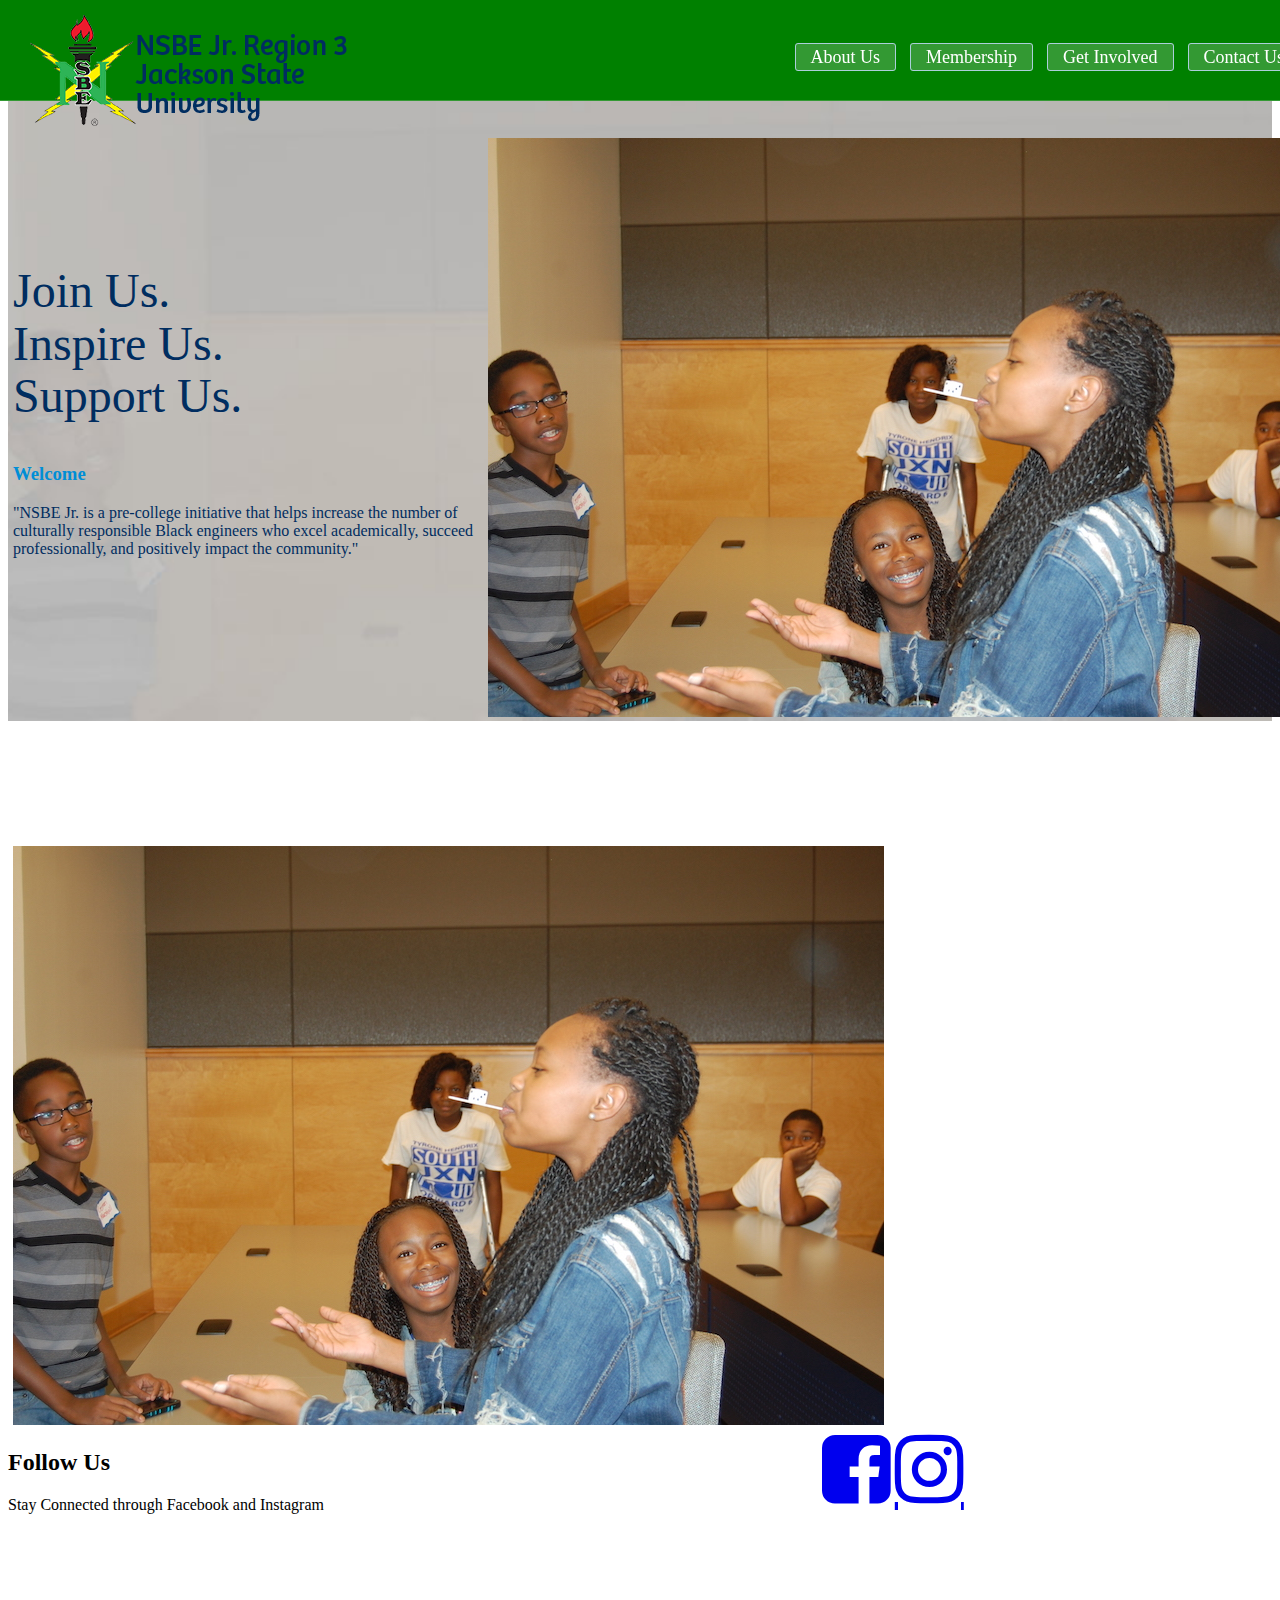
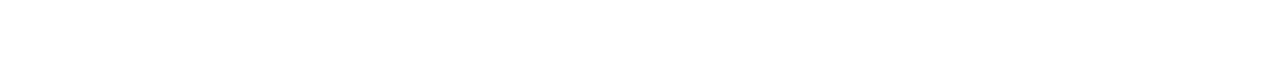
<file: index.html>
<!DOCTYPE html>
<html lang="en">

<head>
<meta charset="utf-8">
<meta name="viewport" content="width=device-width, initial-scale=1.0">
<link rel="stylesheet" type="text/css" href="css/styles.css">
<link href="//maxcdn.bootstrapcdn.com/font-awesome/4.2.0/css/font-awesome.min.css" rel="stylesheet">
<title>NSBE Jr. Jackson, MS</title>
</head>

<body>
<!--Nav-->
<header class="header">
	<div class="row clearfix">
	<div class="container">
		<div id="logo">
			<a href="index.html">
			<img src="img/nsbejrweblogo.png">
			</a>
		</div>
	<nav>
		<span class="siteNav">
			<a href="about.html" class="navLogin last">About Us</a>
			<a href="membership.html" class="navLogin last">Membership</a>
			<a href="getinvolved.html" class="navLogin last">Get Involved</a>
			<a href="contact.html" class="navLogin last">Contact Us</a>
		</span>
	</nav>
	</div>
	</div>
</header>
<!--Home Section-->
	<section class="homeRow1">
		<div class="rowHeader">
			<div class="leftColumn">
				<h2>
					Join Us.
					<br>
					Inspire Us.
					<br>
					Support Us.
				</h2>
				<h3>Welcome</h3>
					<p>
					"NSBE Jr. is a pre-college initiative that helps increase the number of culturally responsible Black engineers who excel academically, succeed professionally, and positively impact the community."
					</p>
			</div>
		<div class="rightColumn">
			<img src="img/ba.jpg" style="left:-40px; position: relative;">
		</div>
		<div style="clear: both;"></div>
		</div>
	</section>
<!--Row One complete-->

<section class="rowWhite">
		<div class="row">
			<div class="leftColumn">
				<img src="img/ba.jpg" style="left; position: relative"; >
			</div>
			<div style="clear: both;"></div>
			<div class="rightColumn">
					<a href="https://www.facebook.com/people/NsbeJr-Jsu/100008185365712" <i class="fa fa-facebook-square fa-5x"></i></a>
					<a href="http://instagram.com/jsunsbejr" <i class="fa fa-instagram fa-5x"></i></a>
				</div>
				<h2>Follow Us</h2>
				<p>Stay Connected through Facebook and Instagram</p>
			</div>		
		</div>
	</section>

<!--<section id="latestNews">
		<header>
		<h3>Announcements</h3>
		<p>Last Updated 11/11/2014</p>
		<ul>
			<li>NSBE Jr. Jackson will have our first annual Christmas Party at our next general body meeting on December 6, 2014</li>
			<li>All members who want t-shirts need to have their sizes submitted by Friday, November 14, 2014. This is the deadline for t-shirt submissions</li>
			<li>The t-shirts will cost $5. Please submit all t-shirt payments on or before December 01, 2014</li>
		</ul>
		</header>
	</section>
<footer>@Duncan Designs</footer>-->
</body>
</html>
</file>
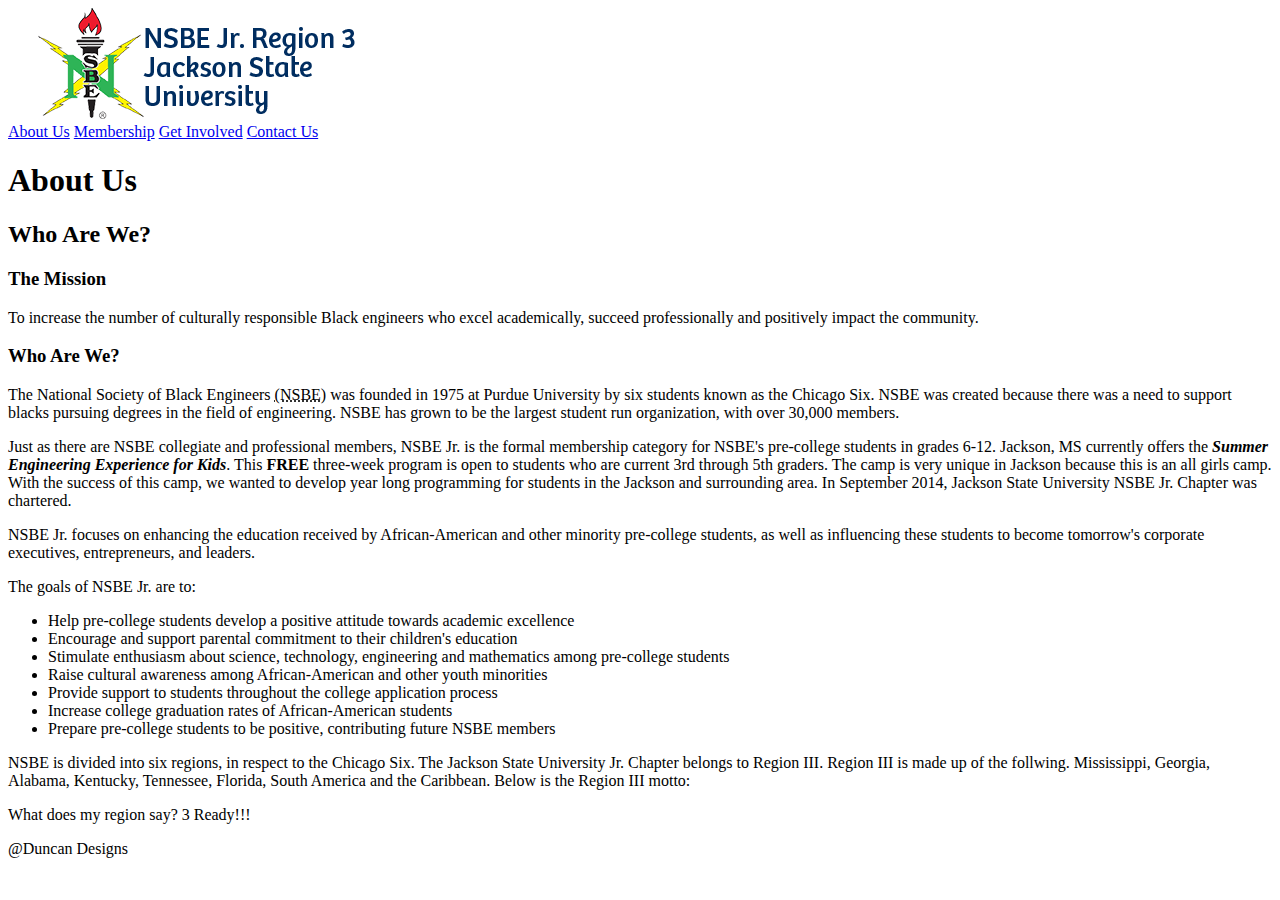
<file: about.html>
<!DOCTYPE html>
<html lang="en">
<head>
	<meta charset="utf-8">
	<title>NSBE Jr. Jackson, MS</title>
</head>
<body>
	<header>
	<div class="row topLine">
		<div id="logo">
			<a href="index.html">
				<img src="img/nsbejrweblogo.png">
			</a>
		</div>
	<nav>
	<!--span groups inline elements-->
		<span class="siteNav">
		<!--a tag defines a hyperlink-->
			<a href="about.hml" class>About Us</a>
			<a href="membership.html" class>Membership</a>
			<a href="insert page link" class>Get Involved</a>
			<a href="insert page link" class>Contact Us</a>
		</span>
	</nav>
	</div>
</header>
	<h1>About Us</h1>
	<section id="aboutUs">
	<h2>Who Are We?</h2>
	<h3>The Mission</h3>
	<p>To increase the number of culturally responsible Black engineers who excel academically, succeed professionally and positively impact the community.</p>

	<h3>Who Are We?</h3>
	<p>The National Society of Black Engineers <abbr title="National Society of Black Engineers">(NSBE)</abbr> was founded in 1975 at Purdue University by six students known as the Chicago Six. NSBE was created because there was a need to support blacks pursuing degrees in the field of engineering.  NSBE has grown to be the largest student run organization, with over 30,000 members.</p>

	<p>Just as there are NSBE collegiate and professional  members, NSBE Jr. is the formal membership category for NSBE's pre-college students in grades 6-12. Jackson, MS currently offers the  <strong><em>Summer Engineering Experience for Kids</em></strong>. This <strong>FREE</strong> three-week program is open to students who are current 3rd through 5th graders. The camp is very unique in Jackson because this is an all girls camp. With the success of this camp, we wanted to develop year long programming for students in the Jackson and surrounding area. In September 2014, Jackson State University NSBE Jr. Chapter was chartered.</p>

	<p>NSBE Jr. focuses on enhancing the education received by African-American and other minority pre-college students, as well as influencing these students to become tomorrow's corporate executives, entrepreneurs, and leaders.</p>

	<p>The goals of NSBE Jr. are to:</p>
	<ul>
	<li>Help pre-college students develop a positive attitude towards academic excellence</li>
	<li>Encourage and support parental commitment to their children's education</li>
	<li>Stimulate enthusiasm about science, technology, engineering and mathematics among pre-college students</li>
	<li>Raise cultural awareness among African-American and other youth minorities</li>
	<li>Provide support to students throughout the college application process</li>
	<li>Increase college graduation rates of African-American students</li>
	<li>Prepare pre-college students to be positive, contributing future NSBE members</li>
	</ul>

	<p>NSBE is divided into six regions, in respect to the Chicago Six. The Jackson State University Jr. Chapter belongs to Region III. Region III is made up of the follwing.  Mississippi, Georgia, Alabama, Kentucky, Tennessee, Florida, South America and the Caribbean. Below is the Region III motto:</p>
	</section>

	<p>What does my region say? 3 Ready!!!</p>
	<footer>@Duncan Designs</footer>
</body>
</head>
</html>
</file>
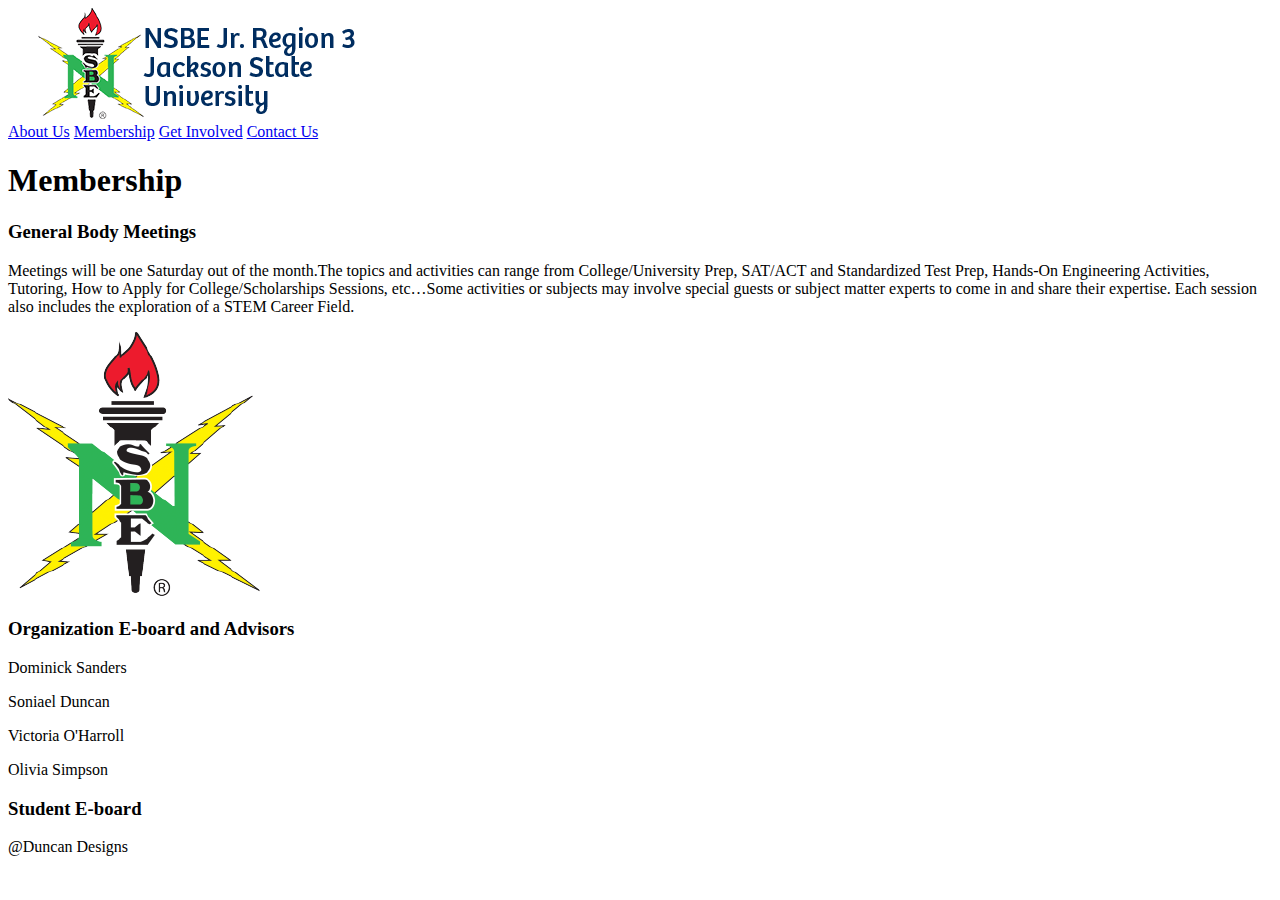
<file: membership.html>
<!DOCTYPE html>
<html>
<head>
	<meta charset="utf-8">
	<title>NSBE Jr. Jackson, MS</title>
</head>
<body>
	<header>
	<div class="row topLine">
		<div id="logo">
			<a href="index.html">
				<img src="img/nsbejrweblogo.png">
			</a>
		</div>
	<nav>
	<!--span groups inline elements-->
		<span class="siteNav">
		<!--a tag defines a hyperlink-->
			<a href="about.html" class>About Us</a>
			<a href="membership.html" class>Membership</a>
			<a href="insert page link" class>Get Involved</a>
			<a href="insert page link" class>Contact Us</a>
		</span>
	</nav>
	</div>
</header>
	<h1>Membership</h1>
	<section id="membership">
	<h3>General Body Meetings</h3>
		<p>Meetings will be one Saturday out of the month.The topics and activities can range from College/University Prep, SAT/ACT and Standardized Test Prep, Hands-On Engineering Activities, Tutoring, How to Apply for College/Scholarships Sessions, etc…Some activities or subjects may involve special guests or subject matter experts to come in and share their expertise. Each session also includes the exploration of a STEM Career Field.</p>
		<a href="http://www.nsbe.org/Membership.aspx">
			<img src="img/nsbelogo.png">
		</a>
	<h3>Organization E-board and Advisors</h3>
		<p>Dominick Sanders</p>
		<p>Soniael Duncan</p>
		<p>Victoria O'Harroll</p>
		<p>Olivia Simpson</p>
	<h3>Student E-board</h3>

		









	</section>

















<footer>@Duncan Designs</footer>
</body>
</html>
</file>
<file: css/styles.css>
/*Header*/
header {width: 100%; height: 100px; /*overflow: hidden;*/ position: fixed; top: 0; 
  left: 0; z-index: 999; background-color: rgba(255, 255, 255, 0.0); 
  border-bottom: 1px solid rgba(255,255,255, 0.2); background: rgba(0,128,0,1.0);
  -webkit-transition: height 0.3s; -moz-transition: height 0.3s; 
  -ms-transition: height 0.3s; -o-transition: height 0.3s; transition: height 0.3s; }
#logo { display: inline-block; height: 75px; width: 275px; 
  line-height: 150px; float: left; font-family: "Oswald", sans-serif; 
  font-size: 60px; color: white; font-weight: 400; margin-top: 15px; 
  -webkit-transition: all 0.3s; -moz-transition: all 0.3s; 
  -ms-transition: all 0.3s; -o-transition: all 0.3s; transition: all 0.3s; }
header nav {display: inline-block; float: right; }
header nav a {line-height: 115px; padding: 0px 10px; color: #fff; 
  font-weight: 400 ; font-size: 18px ; text-decoration: none; 
  -webkit-transition: all 0.3s ; -moz-transition: all 0.3s ; -ms-transition: all 0.3s; 
  -o-transition: all 0.3s ; transition: all 0.3s ; border-right: 1px dotted #abcfda; }
header nav a.last {border-right: none;}
header nav a.navLogin {border: 1px #abcfda solid; padding: 3px 15px; margin-left: 10px;
  border-radius: 3px; background: rgba(255, 255, 255, 0.2);}
header nav a.navLogin:hover {background: #008ED6; color: #fff}
header nav a:hover {color: #ffe80d;}

/*Home Page*/
.homeRow1 {background: url(/img/background.jpg); background-color: rgba(192.192.192.0.7); no-repeat top center; 
  background-size: cover; width: 100%; color: #fff; background-attachment: fixed;}

.container {width: 1300px; margin-right: auto; margin-left: auto;}
.rowHeader {width: 1300px; margin-right: auto; margin-left: auto;padding-top: 130px;}
.leftColumn {float: left; width: 39%; padding-left: 5px;}
.leftColumn h2 {margin-top: 25%; font-size: 3em; line-height: 1.1em; color: #002D60; font-weight: 200;}
.leftColumn h3 {color: #008ED6;}
.leftColumn p {color: #002D60;}
.rightColumn {text-align: center; float: right; width: 60%;}
.rightColumn img {width: 100; max-width: 634; height: auto;}
/*Row One Complete*/

.row {max-width: 1300px;}
.rowWhite {padding: 125px 0px; background-color: #fff;}
</file>
